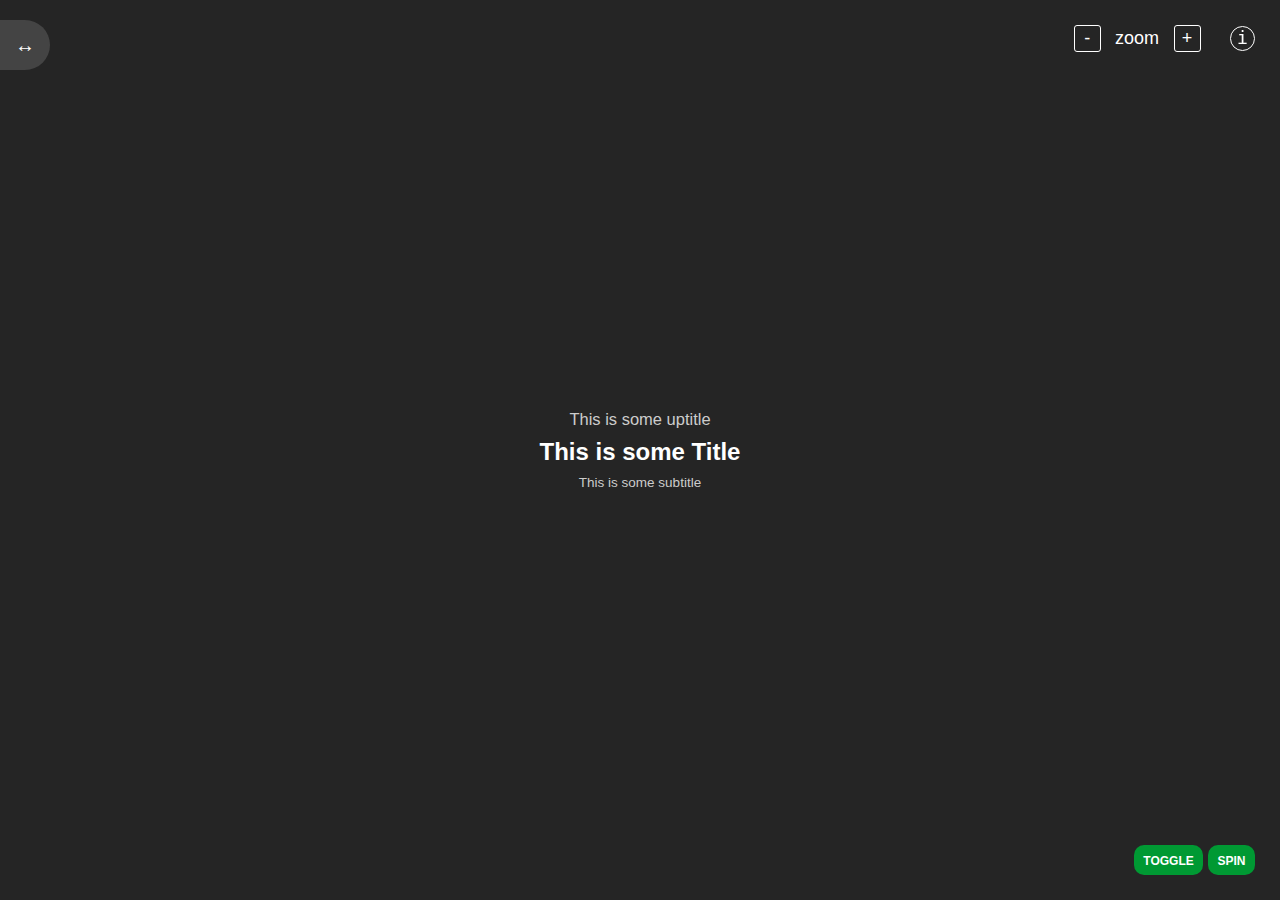
<file: index.html>
<!DOCTYPE html>
<html lang="en">
<head>
  <meta charset="UTF-8">
  <meta name="viewport" content="width=device-width, initial-scale=1.0">
  <meta http-equiv="X-UA-Compatible" content="ie=edge">
  <link rel="stylesheet" href="style.css">
  <title> Ruleta Pro </title>
</head>
<body class="ruleta__wrapper">
  <main class="ruleta">
    <div class="ruleta__container">
      <aside class="ruleta__options">
        <button class="button-toggle-list" data-active=".ruleta__options"> ↔︎ </button>
        <div class="ruleta__scroller">
          <ul class="ruleta__list">
            <li class="ruleta__option --disabled --current"
                data-title="This 1 title"
                data-subtitle="This 1 subtitle"
                data-uptitle="This 1 uptitle">
              <button data-option> This is some option </button>
              <button class="button-remove" data-remove>
                X
              </button>
            </li>
            <li class="ruleta__option"
                data-title="This 2 title"
                data-subtitle="This 2 subtitle"
                data-uptitle="This 2 uptitle">
              <button data-option> This is some option </button>
              <button class="button-remove" data-remove>
                X
              </button>
            </li>
            <li class="ruleta__option"
                data-title="This 3 title"
                data-subtitle="This 3 subtitle"
                data-uptitle="This 3 uptitle">
              <button data-option> This is some option </button>
              <button class="button-remove" data-remove>
                X
              </button>
            </li>
            <li class="ruleta__option"
                data-title="This 4 title"
                data-subtitle="This 4 subtitle"
                data-uptitle="This 4 uptitle">
              <button data-option> This is some option </button>
              <button class="button-remove" data-remove>
                X
              </button>
            </li>
            <li class="ruleta__option"
                data-title="This 5 title"
                data-subtitle="This 5 subtitle"
                data-uptitle="This 5 uptitle">
              <button data-option> This is some option </button>
              <button class="button-remove" data-remove>
                X
              </button>
            </li>
          </ul>
          <button class="button-add" data-add> +Add </button>
        </div>
      </aside>
      <section class="ruleta__answer">
        <div class="ruleta__answer__container" style="font-size:15px;">
          <h2 class="uptitle" contenteditable data-edit="uptitle"> This is some uptitle </h2>
          <h1 class="title" contenteditable data-edit="title"> This is some Title </h1>
          <p class="subtitle" contenteditable data-edit="subtitle"> This is some subtitle </p>
        </div>
        <section class="ruleta__controls">
          <button class="button-control button-toggle-state" data-toggle>
            Toggle
          </button>
          <button class="button-control button-spin" data-spin>
            Spin
          </button>
        </section>
        <section class="ruleta__settings">
          <button class="button-size" data-zoom="false"> - </button>
            <p> zoom </p>
          <button class="button-size" data-zoom="true"> + </button>
          <button class="button-about" data-active="#about-page"> i </button>
        </section>
      </section>
    </div>
    <div id="about-page">
      <div class="container">
        <h2> Randomizer V1 </h2>
        <p><i> By Ismael Villegas, 29/01/2020, ~4 hours of work. </i></p>
        <p> This is a single-page application. You can download it to save your settings and options. </p>
        <p> Learn more about my work <a href="http://ismaelvillegas.com"> here </a></p>
      </div>
    </div>
  </main>
  <script src="functions.js"></script>
</body>
</html>
</file>
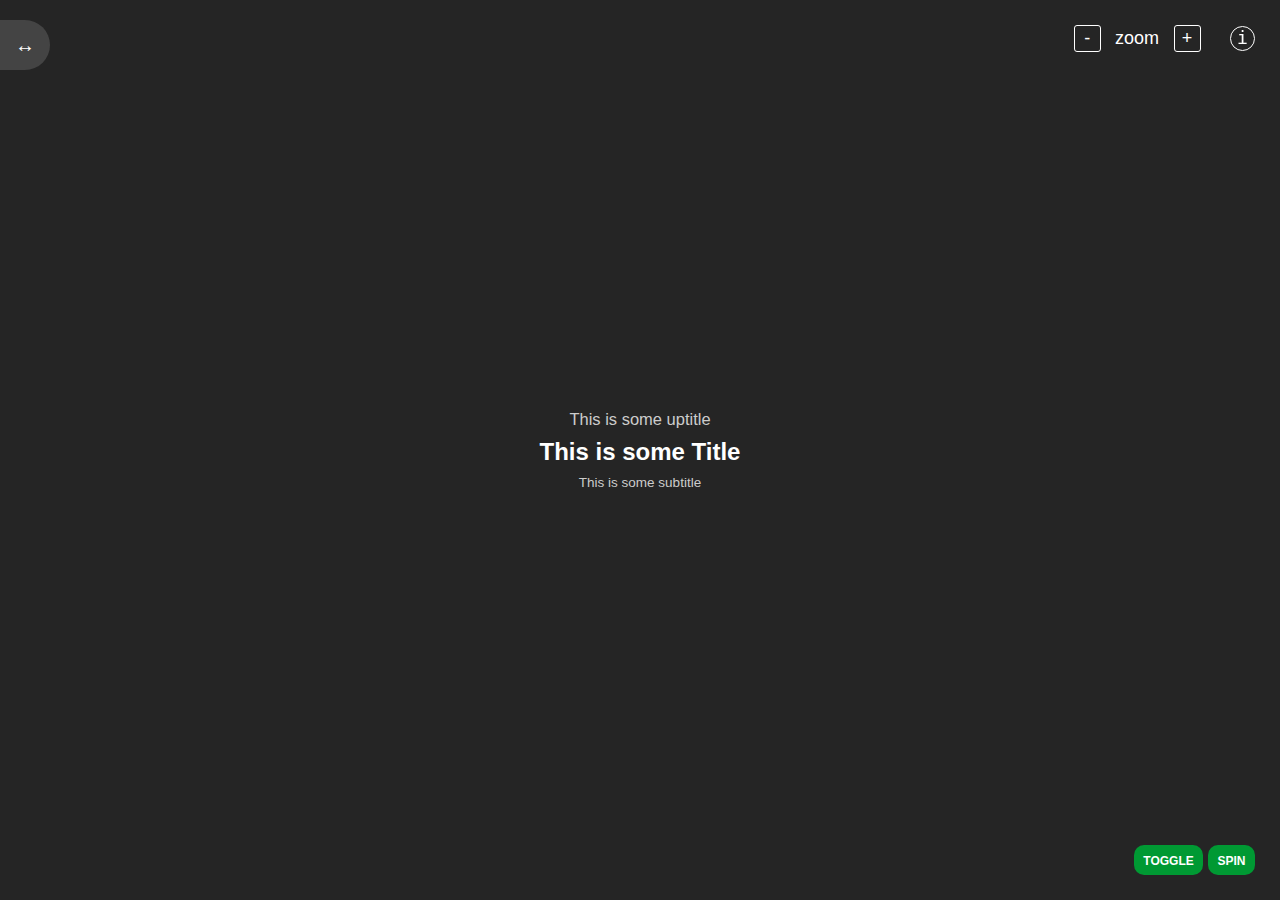
<file: randomizer.html>
<!DOCTYPE html>
<html lang="en">
<head>
  <meta charset="UTF-8">
  <meta name="viewport" content="width=device-width, initial-scale=1.0">
  <meta http-equiv="X-UA-Compatible" content="ie=edge">
  <title> RandomizerV1 </title>
</head>
<body class="ruleta__wrapper">
  <style>
    * {
  font-family: sans-serif;
  margin: 0;
  padding: 0;
  line-height: 1;
  -webkit-box-sizing: border-box;
          box-sizing: border-box;
  outline-color: transparent;
  outline-style: none;
  outline-width: 0px;
}

*:focus, *:hover {
  outline-color: transparent;
  outline-style: none;
  outline-width: 0px;
}

body {
  background-color: #252525;
  color: white;
}

.ruleta__container {
  display: -webkit-box;
  display: -ms-flexbox;
  display: flex;
  width: 100%;
  height: 100vh;
}

.button-toggle-list {
  position: absolute;
  top: 20px;
  right: -50px;
  width: 50px;
  height: 50px;
  font-size: 20px;
  background-color: #444;
  color: white;
  border: none;
  border-radius: 0 50% 50% 0;
}

.button-toggle-list:hover {
  background-color: #666;
  cursor: pointer;
}

.ruleta__scroller {
  width: 100%;
  height: 100%;
  padding-bottom: 100px;
  overflow: auto;
}

.ruleta__options {
  position: relative;
  background-color: #333;
  width: 0;
  -webkit-transition: opacity 0.5s ease;
  transition: opacity 0.5s ease;
}

.ruleta__options.--active {
  padding: 15px;
  width: 33%;
  min-width: 250px;
  max-width: 400px;
}

.ruleta__options.--active .button-add {
  display: inline-block;
}

.ruleta__options .button-add {
  display: none;
  position: absolute;
  bottom: 50px;
  left: 50%;
  -webkit-transform: translate(-50%, 0);
          transform: translate(-50%, 0);
}

@media screen and (min-width: 0) and (max-width: 600px) {
  .ruleta__options {
    position: fixed;
    top: 0;
    left: 0;
    bottom: 0;
    z-index: 100;
  }
}

.ruleta__list {
  width: 100%;
  list-style: none;
}

.ruleta__option {
  background-color: #444;
  border-radius: 5px;
  margin-bottom: 10px;
  overflow: hidden;
  position: relative;
  -webkit-box-shadow: 0px 0px 10px rgba(0, 0, 0, 0.2);
          box-shadow: 0px 0px 10px rgba(0, 0, 0, 0.2);
  border: 1px solid #444;
}

.ruleta__option [data-option] {
  background-color: transparent;
  cursor: pointer;
  display: block;
  width: 100%;
  text-align: left;
  border: none;
  font-size: 15px;
  color: white;
  padding: 1em 0.5em;
}

.ruleta__option:hover {
  background-color: #666;
  cursor: pointer;
}

.ruleta__option.--disabled {
  opacity: 0.3;
  -webkit-box-shadow: none;
          box-shadow: none;
}

.ruleta__option.--current {
  border: 1px solid white;
}

.ruleta__option.--chosen {
  border: 1px solid #093;
}

.button-remove {
  color: white;
  position: absolute;
  right: 0px;
  top: 0;
  bottom: 0;
  width: 30px;
  background-color: transparent;
  border: none;
  font-family: monospace;
  cursor: pointer;
  display: inline-block;
  font-size: 10px;
  text-align: center;
  background-color: #555;
}

.button-remove:hover {
  background-color: #777;
}

.button-remove:active {
  background-color: #f33;
}

.button-add, .button-control {
  display: inline-block;
  background-color: #093;
  font-size: 12px;
  padding: 0.8em 0.8em 0.7em;
  border-radius: 10px;
  border: 0px solid transparent;
  color: white;
  text-transform: uppercase;
  font-weight: bold;
  cursor: pointer;
}

.button-add:hover, .button-control:hover {
  background-color: #071;
}

.button-add:active, .button-add.--active, .button-control:active, .button-control.--active {
  background-color: #050;
}

.ruleta__answer {
  display: -webkit-box;
  display: -ms-flexbox;
  display: flex;
  height: 100%;
  width: 100%;
  -webkit-box-align: center;
      -ms-flex-align: center;
          align-items: center;
  -webkit-box-pack: center;
      -ms-flex-pack: center;
          justify-content: center;
}

.ruleta__answer__container {
  width: 100%;
  text-align: center;
  padding: 20px;
  font-size: 15px;
  max-width: 700px;
  margin: 0 auto;
}

.uptitle {
  font-size: 1.1em;
  font-weight: normal;
  color: #CCC;
}

.title {
  font-size: 1.6em;
  margin: 0.5em 0;
}

.subtitle {
  color: #CCC;
  font-size: 0.9em;
  font-weight: normal;
}

.ruleta__controls {
  position: absolute;
  bottom: 25px;
  right: 25px;
}

.ruleta__settings {
  position: absolute;
  top: 25px;
  right: 25px;
}

.ruleta__settings button, .ruleta__settings p {
  display: inline-block;
  font-size: 18px;
}

.ruleta__settings p {
  margin: 0 10px;
}

.ruleta__settings .button-size {
  background-color: transparent;
  border: 1px solid white;
  padding: 0.2em;
  padding-top: 0.18em;
  color: white;
  width: 1.5em;
  border-radius: 3px;
  cursor: pointer;
}

.button-about {
  display: inline-block;
  width: 25px;
  height: 25px;
  text-align: center;
  border: 1px solid white;
  background-color: transparent;
  padding: 0;
  font-size: 10px;
  font-family: monospace;
  color: white;
  border-radius: 50%;
  margin-left: 25px;
  position: relative;
  cursor: pointer;
  z-index: 100;
}

.button-about:hover {
  background-color: #444;
}

.button-about:active {
  background-color: white;
  color: black;
}

#about-page {
  position: fixed;
  top: 0;
  left: 0;
  right: 0;
  bottom: 0;
  padding: 15px;
  overflow: auto;
  background-color: #252525;
  pointer-events: none;
  opacity: 0;
  -webkit-transition: all 0.5s ease;
  transition: all 0.5s ease;
  z-index: 10;
}

#about-page * {
  font-family: monospace;
}

#about-page h1, #about-page h2, #about-page h3, #about-page h4 {
  margin-top: 1em;
}

#about-page p {
  margin: 1em 0;
}

#about-page.--active {
  pointer-events: all;
  opacity: 1;
}

#about-page .container {
  width: 100%;
  max-width: 800px;
  margin: 0 auto;
}

a {
  color: #eb2;
}

</style>
  <main class="ruleta">
    <div class="ruleta__container">
      <aside class="ruleta__options">
        <button class="button-toggle-list" data-active=".ruleta__options"> ↔︎ </button>
        <div class="ruleta__scroller">
          <ul class="ruleta__list">
            <li class="ruleta__option --disabled --current"
                data-title="This 1 title"
                data-subtitle="This 1 subtitle"
                data-uptitle="This 1 uptitle">
              <button data-option> This is some option </button>
              <button class="button-remove" data-remove>
                X
              </button>
            </li>
            <li class="ruleta__option"
                data-title="This 2 title"
                data-subtitle="This 2 subtitle"
                data-uptitle="This 2 uptitle">
              <button data-option> This is some option </button>
              <button class="button-remove" data-remove>
                X
              </button>
            </li>
            <li class="ruleta__option"
                data-title="This 3 title"
                data-subtitle="This 3 subtitle"
                data-uptitle="This 3 uptitle">
              <button data-option> This is some option </button>
              <button class="button-remove" data-remove>
                X
              </button>
            </li>
            <li class="ruleta__option"
                data-title="This 4 title"
                data-subtitle="This 4 subtitle"
                data-uptitle="This 4 uptitle">
              <button data-option> This is some option </button>
              <button class="button-remove" data-remove>
                X
              </button>
            </li>
            <li class="ruleta__option"
                data-title="This 5 title"
                data-subtitle="This 5 subtitle"
                data-uptitle="This 5 uptitle">
              <button data-option> This is some option </button>
              <button class="button-remove" data-remove>
                X
              </button>
            </li>
          </ul>
          <button class="button-add" data-add> +Add </button>
        </div>
      </aside>
      <section class="ruleta__answer">
        <div class="ruleta__answer__container" style="font-size:15px;">
          <h2 class="uptitle" contenteditable data-edit="uptitle"> This is some uptitle </h2>
          <h1 class="title" contenteditable data-edit="title"> This is some Title </h1>
          <p class="subtitle" contenteditable data-edit="subtitle"> This is some subtitle </p>
        </div>
        <section class="ruleta__controls">
          <button class="button-control button-toggle-state" data-toggle>
            Toggle
          </button>
          <button class="button-control button-spin" data-spin>
            Spin
          </button>
        </section>
        <section class="ruleta__settings">
          <button class="button-size" data-zoom="false"> - </button>
            <p> zoom </p>
          <button class="button-size" data-zoom="true"> + </button>
          <button class="button-about" data-active="#about-page"> i </button>
        </section>
      </section>
    </div>
    <div id="about-page">
      <div class="container">
        <h2> Randomizer V1 </h2>
        <p><i> By Ismael Villegas, 29/01/2020, ~4 hours of work. </i></p>
        <p> This is a single-page application. You can download it to save your settings and options. </p>
        <p> Learn more about my work <a href="http://ismaelvillegas.com"> here </a></p>
      </div>
    </div>
  </main>
  <script>
  window.addEventListener("keydown", function(e){
  if (!e) e = window.event;
  var keyCode = e.keyCode || e.which;
  console.log(keyCode);
  if (keyCode == '13'){
    spinOptions();
    return false;
  }
  if (keyCode == '16'){
    toggleCurrentOption();
    return false;
  }
});

zoom = document.querySelectorAll('[data-zoom]');
for( let i = 0; i < zoom.length; i++) {
  zoom[i].addEventListener('click', () => {
    growth = zoom[i].getAttribute('data-zoom');
    const container = document.querySelector('.ruleta__answer__container');
    let fontSize = parseInt(container.style.fontSize);
    if(growth == 'true') fontSize++;
    else fontSize--;
    container.style.fontSize = fontSize + 'px';
  });
}

function spinOptions() {
  const options = document.querySelectorAll('.ruleta__option:not(.--disabled)');
  document.querySelector('[data-spin]').classList.add('--active');
  var interval = setInterval(() => {
    const total = options.length;
    const random = Math.floor(Math.random() * total)
    chooseAvailableOption(random);
  }, 100);

  setTimeout(() => {
    clearInterval(interval);
    document.querySelector('[data-spin]').classList.remove('--active');
  }, 3000);
}

spin = document.querySelectorAll('[data-spin]');
for( let i = 0; i < zoom.length; i++) {
  if(typeof spin[i] === 'undefined') continue;
  spin[i].addEventListener('click', () => {
    spinOptions();
  });
}

toggle = document.querySelector('[data-toggle]');
toggle.addEventListener('click', () => {
  toggleCurrentOption();
});

function toggleCurrentOption() {
  document.querySelector('[data-toggle]').classList.add('--active');
  element = document.querySelector('.ruleta__option.--current');
  if(element.classList.contains('--disabled')) {
    element.classList.remove('--disabled');
  } else {
    element.classList.add('--disabled');
  }
  setTimeout(() => {
    document.querySelector('[data-toggle]').classList.remove('--active');
  }, 100);
}

edit = document.querySelectorAll('[data-edit]');
for( let i = 0; i < edit.length; i++) {
  edit[i].addEventListener('blur', () => {
    field = edit[i].getAttribute('data-edit');
    html = edit[i].innerHTML;
    document.querySelector('.ruleta__option.--current').setAttribute('data-' + field, html);
    if(field == 'title') {
      document.querySelector('.ruleta__option.--current [data-option]').innerHTML = html;
    }
  });
}

dataActive = document.querySelectorAll('[data-active]');
for( let i = 0; i < dataActive.length; i++) {
  dataActive[i].addEventListener('click', () => {
    selector = dataActive[i].getAttribute('data-active');
    element = document.querySelector(selector);
    if(element.classList.contains('--active')) {
      element.classList.remove('--active');
    } else {
      element.classList.add('--active');
    }
  });
}

remove = document.querySelectorAll('[data-remove]');
for( let i = 0; i < remove.length; i++) {
  remove[i].addEventListener('click', () => {
    remove[i].parentNode.remove();
  });
}

document.addEventListener('click',function(e){
  if(e.target && e.target.hasAttribute('data-option')){
    element = e.target.parentNode;
    array = document.querySelectorAll('.ruleta__option');
    index = getIndexOf(element, array);
    chooseOption(index);
   }
});

function getIndexOf(element, array) {
  for( let i = 0; i < array.length; i++) {
    if(element == array[i]) return i;
  }
}

add = document.querySelectorAll('[data-add]');
for( let i = 0; i < add.length; i++) {
  add[i].addEventListener('click', () => {
    document.querySelector('.ruleta__list').insertAdjacentHTML('beforeend', `<li class="ruleta__option"
    data-title="This new title"
    data-subtitle="This new subtitle"
    data-uptitle="This new uptitle">
  <button data-option> This new title </button>
  <button class="button-remove" data-remove>
    X
  </button>
</li>`)
  });
}


function chooseAvailableOption(index) {
  const allOptions = document.querySelectorAll('.ruleta__option');
  removeClass(allOptions, '--current');
  const options = document.querySelectorAll('.ruleta__option:not(.--disabled)');
  options[index].classList.add('--current');

  const title = options[index].getAttribute('data-title');
  const uptitle = options[index].getAttribute('data-uptitle');
  const subtitle = options[index].getAttribute('data-subtitle');

  document.querySelector('.title').innerHTML = title;
  document.querySelector('.subtitle').innerHTML = subtitle;
  document.querySelector('.uptitle').innerHTML = uptitle;
}

function chooseOption(index) {
  const options = document.querySelectorAll('.ruleta__option');
  removeClass(options, '--current');
  options[index].classList.add('--current');

  const title = options[index].getAttribute('data-title');
  const uptitle = options[index].getAttribute('data-uptitle');
  const subtitle = options[index].getAttribute('data-subtitle');

  document.querySelector('.title').innerHTML = title;
  document.querySelector('.subtitle').innerHTML = subtitle;
  document.querySelector('.uptitle').innerHTML = uptitle;
}

function removeClass(arr, cls) {
  for( let i = 0; i < arr.length; i++) {
    arr[i].classList.remove(cls);
  }
}
  </script>
</body>
</html>
</file>
<file: style.css>
* {
  font-family: sans-serif;
  margin: 0;
  padding: 0;
  line-height: 1;
  -webkit-box-sizing: border-box;
          box-sizing: border-box;
  outline-color: transparent;
  outline-style: none;
  outline-width: 0px;
}

*:focus, *:hover {
  outline-color: transparent;
  outline-style: none;
  outline-width: 0px;
}

body {
  background-color: #252525;
  color: white;
}

.ruleta__container {
  display: -webkit-box;
  display: -ms-flexbox;
  display: flex;
  width: 100%;
  height: 100vh;
}

.button-toggle-list {
  position: absolute;
  top: 20px;
  right: -50px;
  width: 50px;
  height: 50px;
  font-size: 20px;
  background-color: #444;
  color: white;
  border: none;
  border-radius: 0 50% 50% 0;
}

.button-toggle-list:hover {
  background-color: #666;
  cursor: pointer;
}

.ruleta__scroller {
  width: 100%;
  height: 100%;
  padding-bottom: 100px;
  overflow: auto;
}

.ruleta__options {
  position: relative;
  background-color: #333;
  width: 0;
  -webkit-transition: opacity 0.5s ease;
  transition: opacity 0.5s ease;
}

.ruleta__options.--active {
  padding: 15px;
  width: 33%;
  min-width: 250px;
  max-width: 400px;
}

.ruleta__options.--active .button-add {
  display: inline-block;
}

.ruleta__options .button-add {
  display: none;
  position: absolute;
  bottom: 50px;
  left: 50%;
  -webkit-transform: translate(-50%, 0);
          transform: translate(-50%, 0);
}

@media screen and (min-width: 0) and (max-width: 600px) {
  .ruleta__options {
    position: fixed;
    top: 0;
    left: 0;
    bottom: 0;
    z-index: 100;
  }
}

.ruleta__list {
  width: 100%;
  list-style: none;
}

.ruleta__option {
  background-color: #444;
  border-radius: 5px;
  margin-bottom: 10px;
  overflow: hidden;
  position: relative;
  -webkit-box-shadow: 0px 0px 10px rgba(0, 0, 0, 0.2);
          box-shadow: 0px 0px 10px rgba(0, 0, 0, 0.2);
  border: 1px solid #444;
}

.ruleta__option [data-option] {
  background-color: transparent;
  cursor: pointer;
  display: block;
  width: 100%;
  text-align: left;
  border: none;
  font-size: 15px;
  color: white;
  padding: 1em 0.5em;
}

.ruleta__option:hover {
  background-color: #666;
  cursor: pointer;
}

.ruleta__option.--disabled {
  opacity: 0.3;
  -webkit-box-shadow: none;
          box-shadow: none;
}

.ruleta__option.--current {
  border: 1px solid white;
}

.ruleta__option.--chosen {
  border: 1px solid #093;
}

.button-remove {
  color: white;
  position: absolute;
  right: 0px;
  top: 0;
  bottom: 0;
  width: 30px;
  background-color: transparent;
  border: none;
  font-family: monospace;
  cursor: pointer;
  display: inline-block;
  font-size: 10px;
  text-align: center;
  background-color: #555;
}

.button-remove:hover {
  background-color: #777;
}

.button-remove:active {
  background-color: #f33;
}

.button-add, .button-control {
  display: inline-block;
  background-color: #093;
  font-size: 12px;
  padding: 0.8em 0.8em 0.7em;
  border-radius: 10px;
  border: 0px solid transparent;
  color: white;
  text-transform: uppercase;
  font-weight: bold;
  cursor: pointer;
}

.button-add:hover, .button-control:hover {
  background-color: #071;
}

.button-add:active, .button-add.--active, .button-control:active, .button-control.--active {
  background-color: #050;
}

.ruleta__answer {
  display: -webkit-box;
  display: -ms-flexbox;
  display: flex;
  height: 100%;
  width: 100%;
  -webkit-box-align: center;
      -ms-flex-align: center;
          align-items: center;
  -webkit-box-pack: center;
      -ms-flex-pack: center;
          justify-content: center;
}

.ruleta__answer__container {
  width: 100%;
  text-align: center;
  padding: 20px;
  font-size: 15px;
  max-width: 700px;
  margin: 0 auto;
}

.uptitle {
  font-size: 1.1em;
  font-weight: normal;
  color: #CCC;
}

.title {
  font-size: 1.6em;
  margin: 0.5em 0;
}

.subtitle {
  color: #CCC;
  font-size: 0.9em;
  font-weight: normal;
}

.ruleta__controls {
  position: absolute;
  bottom: 25px;
  right: 25px;
}

.ruleta__settings {
  position: absolute;
  top: 25px;
  right: 25px;
}

.ruleta__settings button, .ruleta__settings p {
  display: inline-block;
  font-size: 18px;
}

.ruleta__settings p {
  margin: 0 10px;
}

.ruleta__settings .button-size {
  background-color: transparent;
  border: 1px solid white;
  padding: 0.2em;
  padding-top: 0.18em;
  color: white;
  width: 1.5em;
  border-radius: 3px;
  cursor: pointer;
}

.button-about {
  display: inline-block;
  width: 25px;
  height: 25px;
  text-align: center;
  border: 1px solid white;
  background-color: transparent;
  padding: 0;
  font-size: 10px;
  font-family: monospace;
  color: white;
  border-radius: 50%;
  margin-left: 25px;
  position: relative;
  cursor: pointer;
  z-index: 100;
}

.button-about:hover {
  background-color: #444;
}

.button-about:active {
  background-color: white;
  color: black;
}

#about-page {
  position: fixed;
  top: 0;
  left: 0;
  right: 0;
  bottom: 0;
  padding: 15px;
  overflow: auto;
  background-color: #252525;
  pointer-events: none;
  opacity: 0;
  -webkit-transition: all 0.5s ease;
  transition: all 0.5s ease;
  z-index: 10;
}

#about-page * {
  font-family: monospace;
}

#about-page h1, #about-page h2, #about-page h3, #about-page h4 {
  margin-top: 1em;
}

#about-page p {
  margin: 1em 0;
}

#about-page.--active {
  pointer-events: all;
  opacity: 1;
}

#about-page .container {
  width: 100%;
  max-width: 800px;
  margin: 0 auto;
}

a {
  color: #eb2;
}
/*# sourceMappingURL=style.css.map */
</file>
